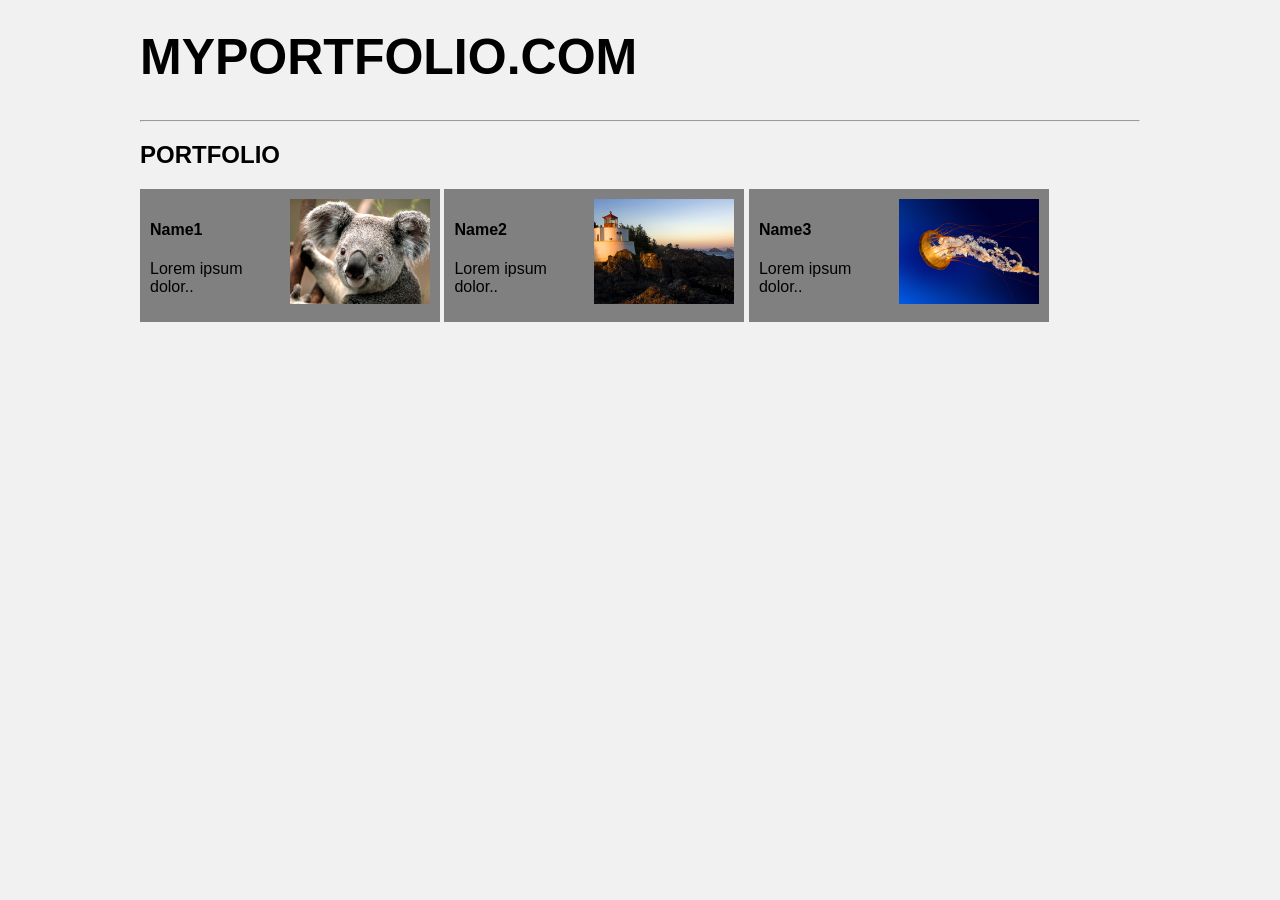
<file: index.html>
<html lang="en">
  <head>
     <meta charset="UTF-8">
     <meta name="viewport" content="width=device-width, initial-scale=1.0">
     <meta http-equiv="X-UA-Compatible" content="ie=edge">
     <meta name="viewport" content="width=device-width, initial-scale=1">
     <title>My Portfolio</title>
     <link rel="stylesheet" href="gallery.css">
     <link rel="stylesheet" href="https://www.w3schools.com/lib/w3.css">
  </head>
  <body>
     <div class="main">
        <h1>MYPORTFOLIO.COM</h1>
        <hr>
        <h2>PORTFOLIO</h2>
        <div class="container" id="contain">
           <div class="row1">
              <div class="column">
                 <div class="content">
                    <img src="Koala.jpg" id="profile1" style="width:50%">
                    <h4>Name1</h4>
                    <p>Lorem ipsum dolor..</p>
                 </div>
              </div>
              <div class="column" id="profile2">
                 <div class="content">
                    <img src="Lighthouse.jpg" id="profile2" style="width:50%">
                    <h4>Name2</h4>
                    <p>Lorem ipsum dolor..</p>
                 </div>
              </div>
              <div class="column" id="profile3">
                 <div class="content">
                    <img src="Jellyfish.jpg" id="profile3" style="width:50%">
                    <h4>Name3</h4>
                    <p>Lorem ipsum dolor..</p>
                 </div>
              </div>
           </div>
        </div>
        <div id="modal"></div>
     </div>
     <script src="https://ajax.googleapis.com/ajax/libs/jquery/3.4.1/jquery.min.js" type="text/javascript"></script> 
     <script src="gallery.js"></script>
  </body>
</html>
</file>
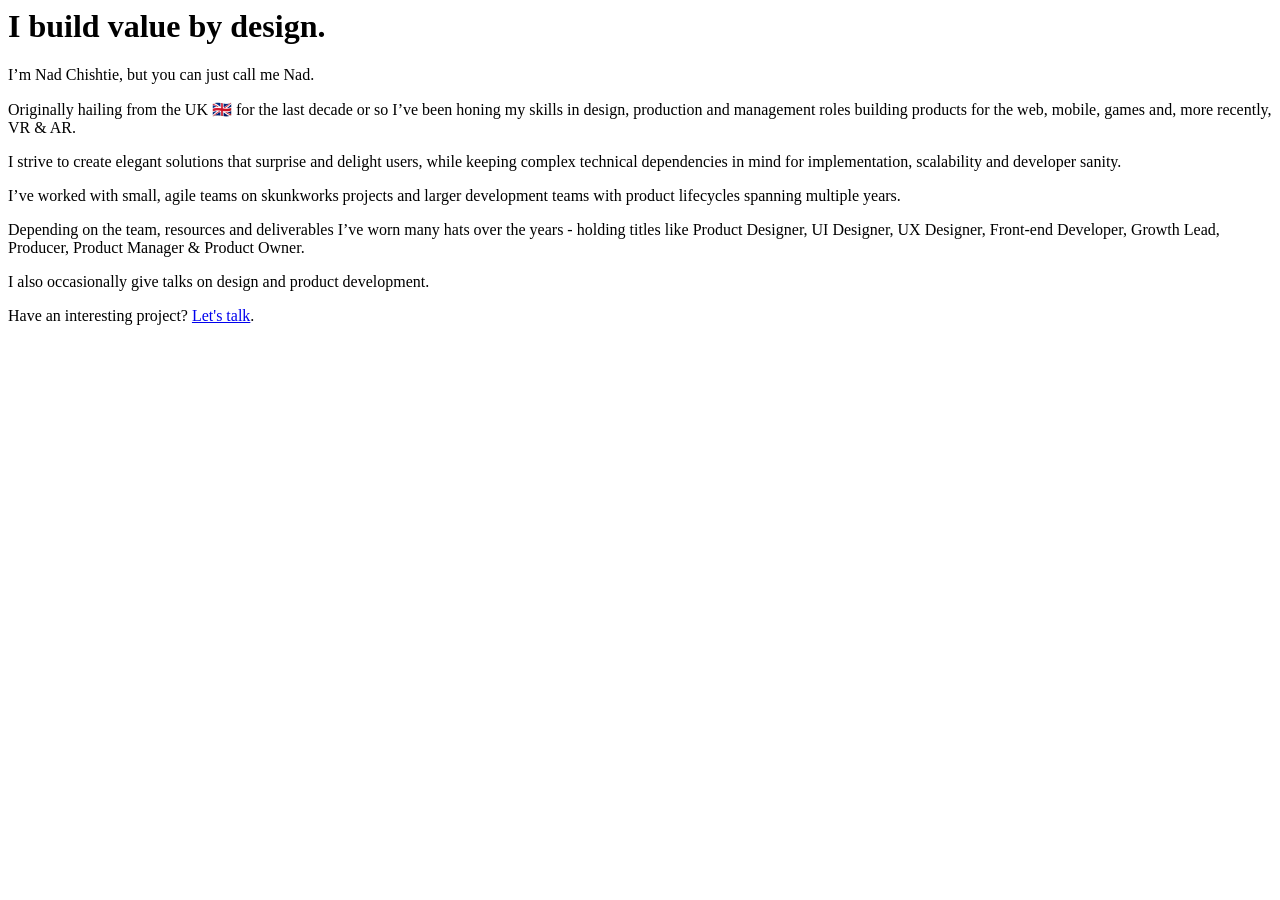
<file: about.html>
<html lang="en">
<head>
    <meta charset="UTF-8">
    <meta name="viewport" content="width=device-width, initial-scale=1.0">
    <meta http-equiv="X-UA-Compatible" content="ie=edge">
    <title>Document</title>
</head>
<body>
<div class="inline-parent inline-hero">
    <div data-ix="fadeandmoveup" class="content-parent" style="opacity: 1; transform: translateX(0px) translateY(0px) translateZ(0px); transition: opacity 1000ms cubic-bezier(0.47, 0, 0.745, 0.715) 0s, transform 1000ms ease 0s;">
       <h1 class="title">I build value by design.</h1>
       <p class="paragraph content-paragraph">I’m Nad Chishtie, but you can just call me Nad.</p>
       <p class="paragraph content-paragraph">Originally hailing from the UK 🇬🇧 for the last decade or so I’ve been honing my skills in design, production and management roles building products for the web, mobile, games and, more recently, VR &amp; AR.</p>
       <p class="paragraph content-paragraph">I strive to create elegant solutions that surprise and delight users, while keeping complex technical dependencies in mind for implementation, scalability and developer sanity.</p>
       <p class="paragraph content-paragraph">I’ve worked with small, agile teams on skunkworks projects and larger development teams with product lifecycles spanning multiple years.</p>
       <p class="paragraph content-paragraph">Depending on the team, resources and deliverables I’ve worn many hats over the years - holding titles like Product Designer, UI Designer, UX Designer, Front-end Developer, Growth Lead, Producer, Product Manager &amp; Product Owner.</p>
       <p class="paragraph content-paragraph">I also occasionally give talks on design and product development.</p>
       <p class="paragraph content-paragraph">Have an interesting project?&nbsp;<a href="/contact" class="link">Let's talk</a>.</p>
    </div>
 </div>
</body>
</html>
</file>
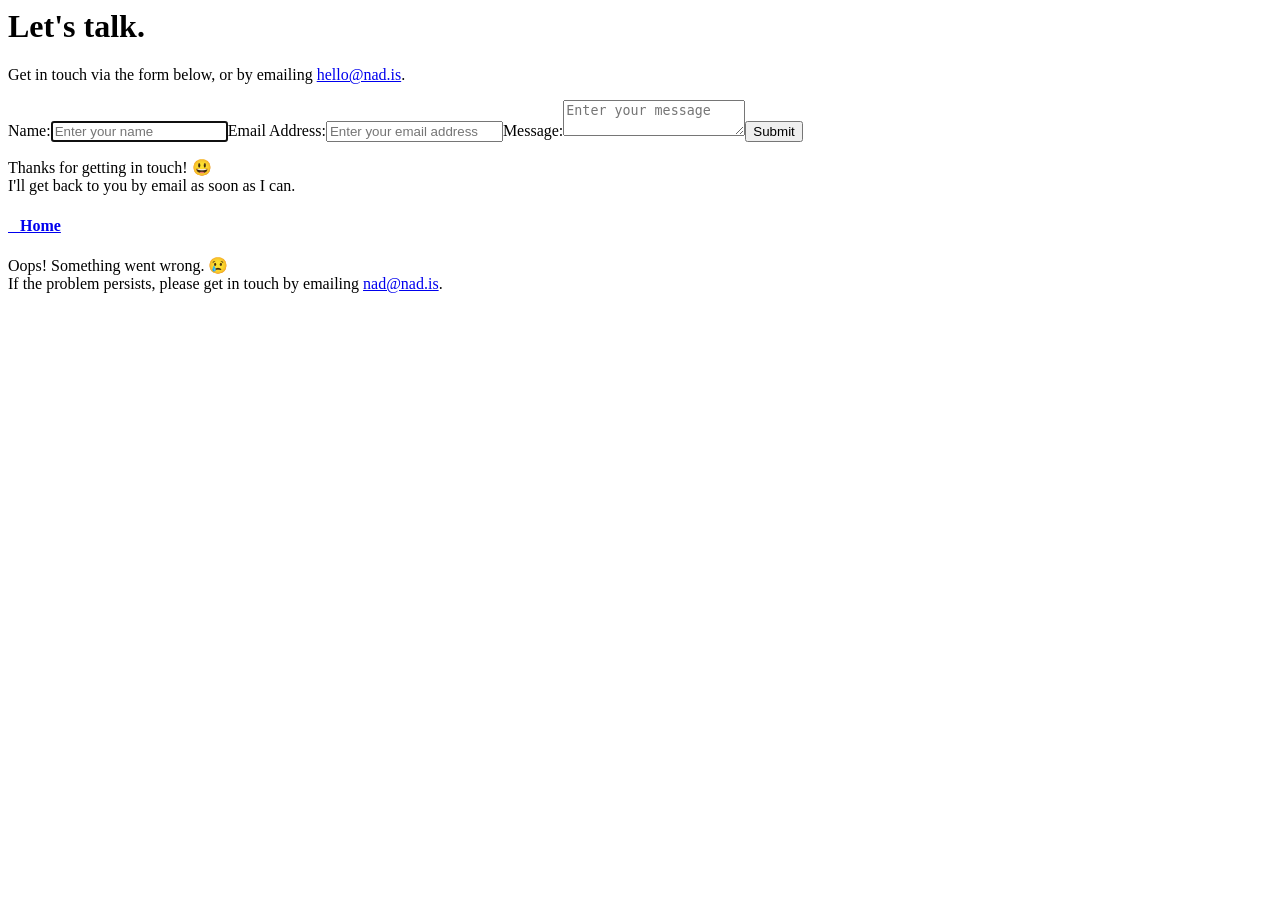
<file: contact.html>
<html lang="en">
<head>
    <meta charset="UTF-8">
    <meta name="viewport" content="width=device-width, initial-scale=1.0">
    <meta http-equiv="X-UA-Compatible" content="ie=edge">
    <title>Document</title>
</head>
<body>
<div class="inline-parent inline-hero">
    <div data-ix="fadeandmoveup" class="content-parent" style="opacity: 1; transform: translateX(0px) translateY(0px) translateZ(0px); transition: opacity 1000ms cubic-bezier(0.47, 0, 0.745, 0.715) 0s, transform 1000ms ease 0s;">
       <h1 class="title">Let's talk.</h1>
       <p class="paragraph content-paragraph">Get in touch via the form below, or by emailing&nbsp;<a href="mailto:hello@nad.is?subject=Hello!" class="link">hello@nad.is</a>.</p>
       <div class="form-parent w-form">
          <form id="wf-form-Email-Form" name="wf-form-Email-Form" data-name="Email Form" method="get"><label for="name-2" class="form-label">Name:</label><input type="text" class="form-input w-input" autofocus="true" maxlength="256" name="name-2" data-name="Name 2" placeholder="Enter your name" id="name-2" required=""><label for="email-2" class="form-label">Email Address:</label><input type="email" id="email-2" name="email-2" data-name="Email 2" placeholder="Enter your email address" maxlength="256" required="" class="form-input w-input"><label for="Message-2" class="form-label">Message:</label><textarea id="Message-2" name="Message-2" placeholder="Enter your message" maxlength="5000" data-name="Message 2" required="" class="form-input form-message w-input"></textarea><input type="submit" value="Submit" data-wait="Please wait..." class="form-submit w-button"></form>
          <div class="form-success w-form-done">
             <div class="form-success-wrapper">
                <div class="form-success-text">Thanks for getting in touch! 😃<br>I'll get back to you by email as soon as I can.</div>
                <h4 class="title-link"><a href="/" class="link"><span class="chevron-back">&nbsp;&nbsp;</span>&nbsp;Home</a></h4>
             </div>
          </div>
          <div class="form-error w-form-fail">
             <div>Oops! Something went wrong. 😢<br>If the problem persists, please get in touch by emailing <a href="mailto:nad@nad.is?subject=Hello" class="link">nad@nad.is</a>.</div>
          </div>
       </div>
    </div>
 </div>
</body>
</html>
</file>
<file: gallery.css>
* {
    box-sizing: border-box;
  }
  body {
    background-color: #f1f1f1;
    padding: 20px;
    font-family: Arial;
  }
  /* Center website */
  .main {
    max-width: 1000px;
    margin: auto;
  }
  h1 {
    font-size: 50px;
    word-break: break-all;
  }
  .row1 {
    width: 100%;
    margin: 0 auto;
    display: inline-block;
  }
  .new {
    width: 100%;
    margin: 0 auto;
    display: inline-block;
  }
  .column {
    width: 30%;
    margin: 0 auto;
    display: inline-block;
  }
  .col {
    top: 10px;
    position: relative;
    width: 30%;
    display: inline-block;
  }

  /* Clear floats after rows */ 
  img {
    float:right;
    width:100%;
  }
  
  .content:hover,
  /* Content */
  .content {
    background-color: grey;
    padding: 10px;
  }
  
  .show {
    display: block;
  }
  
  /* Style the buttons */
  .btn {
    border: none;
    outline: none;
    padding: 12px 16px;
    background-color: white;
    cursor: pointer;
  }
  
  .btn:hover {
    background-color: #ddd;
  }

  .btn.active {
    background-color: #666;
    color: white;
  }
  
  #closeBtn:hover {
    cursor: pointer;
    background-color: #ddd;
  }
  
.intro {
  top: 10px;
  background-color: black;
  position: relative;
  height: 100%;
}
.nav {
    top: 20px;
    position: relative;
    display: block;
}
.row {
    display: inline;
}
a {
  text-decoration: none;
  margin-right: 10px;
  color: whitesmoke;
}
a:hover {
  color: burlywood;
}
.imgSection {
  float: right;
  padding-right: 5px;
  width: 300px;
}
.intro h1{
  color: whitesmoke;
}
.intro h4{
  color: whitesmoke;
}
.intro h2 {
  color: whitesmoke;
}
.intro p {
  color: whitesmoke;
}
#wrapper {
  width: 100%;
  clear:both;
}
#img {
  width: 250px;
  float: right;
}
#content {
  width: 750px;
  float:left;
}
</file>
